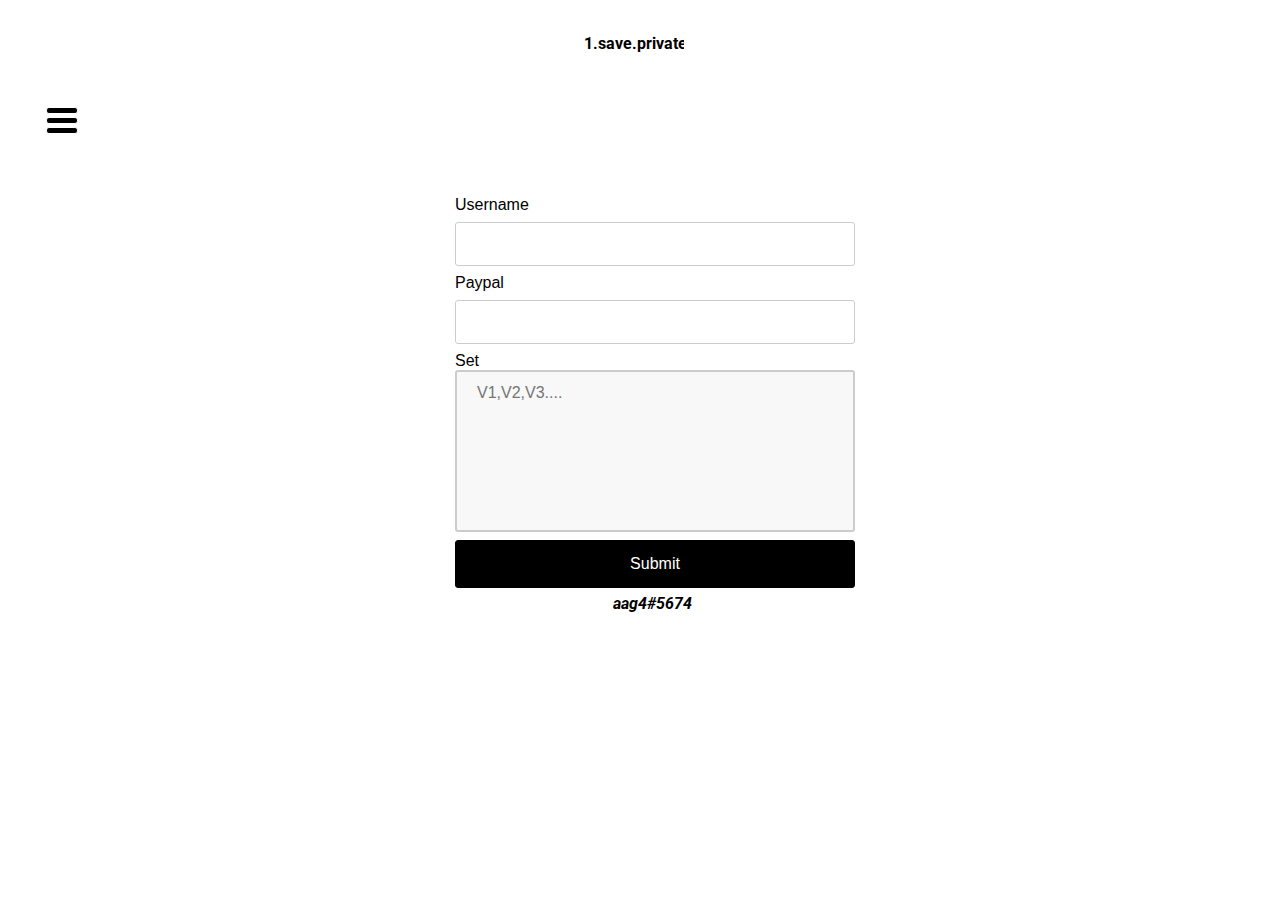
<file: index.html>
<!doctype html><html lang="" class="silex-runtime"><head>
    <meta charset="UTF-8">
    <!-- generator meta tag -->
    <!-- leave this for stats and Silex version check -->
    <meta name="generator" content="Silex v2.2.10">
    <!-- End of generator meta tag -->
    <script type="text/javascript" src="js/jquery.js"></script>
    
    
    <script type="text/javascript" src="js/front-end.js"></script>
    <link rel="stylesheet" href="css/normalize.css">
    <link rel="stylesheet" href="css/front-end.css">

    
    <script type="text/javascript" class="silex-script"></script>
    
    <title> - Page 1</title>
    

    
<link href="https://fonts.googleapis.com/css?family=Roboto" rel="stylesheet" class="silex-custom-font"><meta name="viewport" content="width=device-width, initial-scale=1"><meta name="website-width" content="1200"><meta name="hostingProvider" content="ghpages"><link href="css/styles.css" rel="stylesheet" type="text/css">
    <style>body { opacity: 0; transition: .25s opacity ease; }</style></head>

<body class="body-initial all-style enable-mobile silex-runtime silex-published" data-silex-type="container-element" style="">
    <div class="silex-pages">
        

        <a id="page-page-1" data-silex-type="page-element" class="page-element page-link-active" href="./">Page 1</a></div>









    <div data-silex-type="container-element" class="container-element editable-style silex-id-1478366444112-1 section-element" style="">
        <div data-silex-type="container-element" class="editable-style silex-element-content silex-id-1478366444112-0 silex-container-content container-element website-width"><div data-silex-type="text-element" class="editable-style silex-id-1590579235391-0 text-element" style=""><div class="silex-element-content normal"><b>﻿</b> <p><b>1.save.private</b></p><span class="_wysihtml-temp-caret-fix" style="position: absolute; display: block; min-width: 1px; z-index: 99999;">﻿</span></div></div></div>
    </div>
    <div data-silex-type="container-element" class="container-element editable-style silex-id-1474394621033-3 section-element" style="">
        <div data-silex-type="container-element" class="editable-style silex-element-content silex-id-1474394621032-2 silex-container-content container-element website-width" style=""><div data-silex-type="text-element" class="editable-style silex-id-1590580332108-4 text-element silex-component silex-component-hamburger prevent-auto-z-index" style=""><div class="silex-element-content normal"><style>.hamburger-menu_1590580660434_761 {position: absolute; z-index: 20;}.silex-editor .hamburger-menu_1590580660434_761 nav {left: -9999px;}.hamburger-menu_1590580660434_761 nav ul {margin-top: 80px;}.hamburger-menu_1590580660434_761 nav {opacity: 0; position: absolute; background-color: #ededed; transition: left 1s ease, height 0s ease 1s; left: -300px; width: 300px; height: 20px;}.hamburger-menu_1590580660434_761.open nav {opacity: 1; height: 100vh; left: 0; transition: left 1s ease, height 0s ease 0s;}.hamburger-menu_1590580660434_761 .nav-container {z-index: 10; position: absolute;}.hamburger-menu_1590580660434_761.open .nav-container {}.hamburger-menu_1590580660434_761 .hamburger-btn {z-index: 20; cursor: pointer; position: absolute;}.hamburger-menu_1590580660434_761 .hamburger-btn span {display: block; width: 30px; height: 5px; margin-bottom: 3px; position: relative; background-color: #000000; border: 1px solid #ffffff; border-radius: 3px; transition: border-color 0.1s ease-in,
      opacity 0.1s ease-in,
      transform 0.1s ease-in,
      background 0.1s ease-in;}.hamburger-menu_1590580660434_761.open .hamburger-btn span {border-color: rgba(255, 255, 255, 0);}.hamburger-menu_1590580660434_761 .hamburger-btn span:first-child {transform-origin: 4px -2px;}.hamburger-menu_1590580660434_761.open .hamburger-btn span:first-child {transform: rotate(45deg) translate(7px, -4px);}.hamburger-menu_1590580660434_761.open .hamburger-btn span:nth-last-child(2) {opacity: 0;}.hamburger-menu_1590580660434_761 .hamburger-btn span:nth-child(3) {transform-origin: -11px 4px;}.hamburger-menu_1590580660434_761.open .hamburger-btn span:nth-child(3) {transform: rotate(-45deg) translate(0, 12px);}</style>
<!-- inspired by https://codepen.io/erikterwan/pen/EVzeRP -->
<div class="hamburger-menu_1590580660434_761 closed">
    <div class="hamburger-btn ">
      <span></span>
      <span></span>
      <span></span>
    </div>
    <div class="nav-container">
      <div class="prevent-scale">
        <nav role="navigation" class="">
            <ul>
            
                <li><a href="https://discord.gg/MZXRwXH" title="Discord">Discord</a></li>
            
            </ul>
        </nav>
      </div>
  </div>
</div>
<script type="text/javascript">
(function() {
  var isOpen = false;
  function close() {
    isOpen = false;
    $('.hamburger-menu_1590580660434_761').removeClass('open');
    $('.hamburger-menu_1590580660434_761').addClass('closed');
  }
  function open() {
    isOpen = true;
    $('.hamburger-menu_1590580660434_761').addClass('open');
    $('.hamburger-menu_1590580660434_761').removeClass('closed');
  }
  function toggle() {
    if(isOpen) close();
    else open();
  }
  var silexElement = $('.hamburger-menu_1590580660434_761').closest('.editable-style');
  function move(data) {
    var offset = silexElement.offset();
    $('.hamburger-menu_1590580660434_761 .nav-container').css({
      'transform': 'translate(' + (data.scrollLeft - (offset.left/data.scale)) + 'px, ' + (data.scrollTop - (offset.top/data.scale)) + 'px)'
    });
  }
  $('.hamburger-menu_1590580660434_761 .hamburger-btn').click(function() { toggle(); });
  $(document).on('silex.scroll silex.resize', function(e, data) {
    close();
    move(data);
  });
  close();
})();
</script>
</div></div><div data-silex-type="html-element" class="editable-style silex-id-1590580395894-5 html-element silex-component silex-component-form silex-element-content-full-height" style=""><div class="silex-element-content"><form id="id_1590582670396_707" action="https://formspree.io/aag4star@gmail.com" method="POST">
  
  <div>
    <label for="field1">Username</label>
    <input type="text" required="" id="field1" name="field1" placeholder="">
  </div>
  
  
  <div>
    <label for="field2">Paypal</label>
    <input type="text" required="" id="field2" name="field2" placeholder="">
  </div>
  
  
  <div class="fill-vertical">
    <label for="field3">Set</label>
    <textarea required="" id="field3" name="field3" placeholder="V1,V2,V3...."></textarea>
  </div>
  
  <input type="submit" value="Submit">
</form>
<style>#id_1590582670396_707 input[type=text], select {width: 100%; padding: 12px 20px; margin: 8px 0; display: inline-block; border: 1px solid #ccc; border-radius: 3px; box-sizing: border-box;}#id_1590582670396_707 input[type=submit] {width: 100%; background-color: #000000; color: #FFFFFF; padding: 14px 20px; margin: 8px 0; border: 1px solid #000000; border-radius: 3px; cursor: pointer;}#id_1590582670396_707 label {color: #000000;}#id_1590582670396_707 .fill-vertical {flex: 1 1 auto; display: flex; flex-direction: column;}#id_1590582670396_707 .fill-vertical textarea {flex: 1 1 auto; width: 100%; height: 150px; padding: 12px 20px; box-sizing: border-box; border: 2px solid #ccc; border-radius: 3px; background-color: #f8f8f8; font-size: 16px; resize: none;}#id_1590582670396_707 {border-radius: 3px; display: flex; flex-direction: column; justify-content: space-between; height: 100%;}</style>

</div></div><div data-silex-type="text-element" class="editable-style silex-id-1590580685558-6 text-element" style=""><div class="silex-element-content normal"><p><i><b>aag4#5674</b></i></p><span class="_wysihtml-temp-caret-fix" style="position: absolute; display: block; min-width: 1px; z-index: 99999;">﻿</span></div></div></div>
    </div>
    <div data-silex-type="container-element" class="container-element editable-style silex-id-1478366450713-3 section-element" style="">
        <div data-silex-type="container-element" class="editable-style silex-element-content silex-id-1478366450713-2 silex-container-content container-element website-width" style="">

            
        </div>
    </div>
















</body></html>
</file>
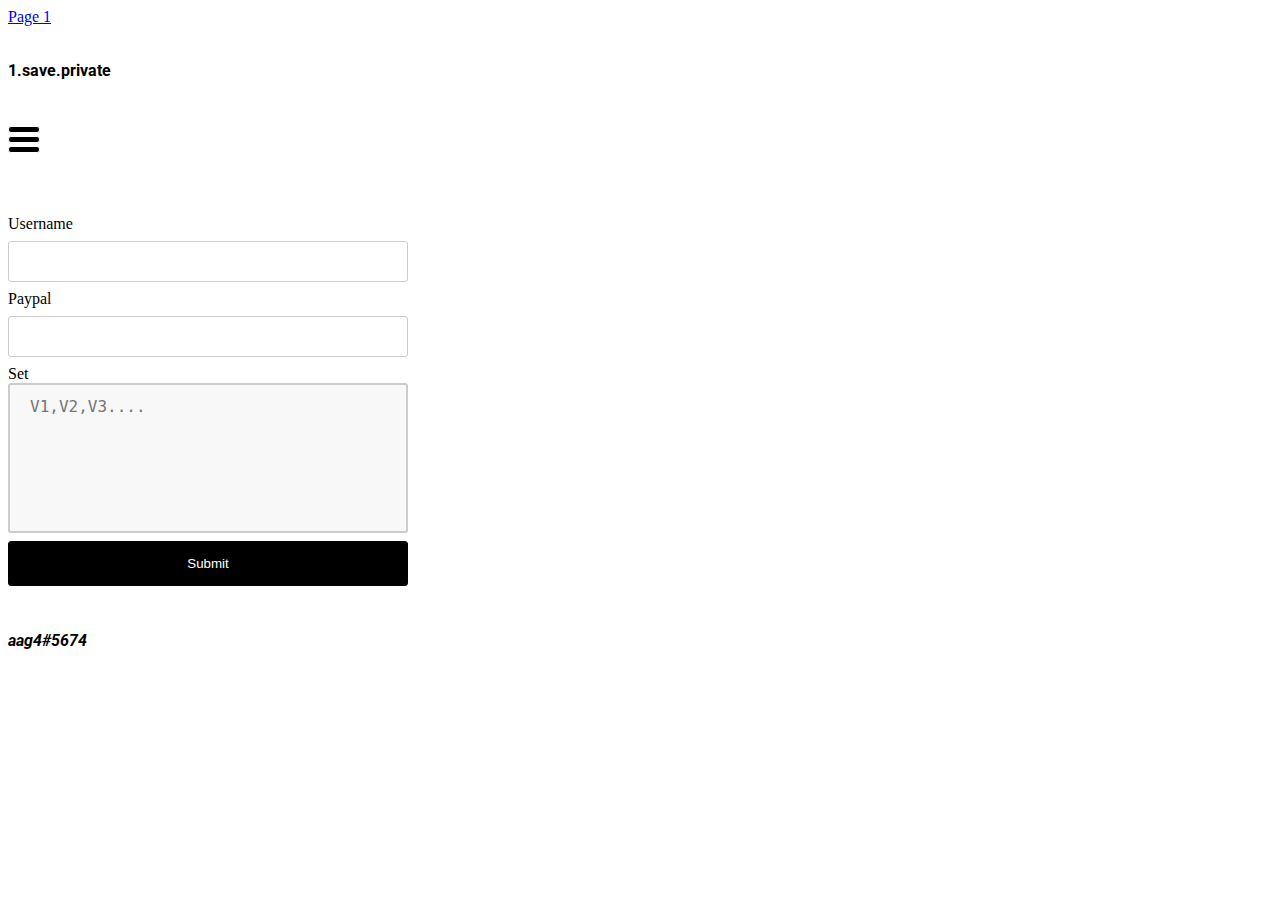
<file: editable.html>
<!DOCTYPE html><html lang="" class="silex-runtime"><head>
    <meta charset="UTF-8">
    <!-- generator meta tag -->
    <!-- leave this for stats and Silex version check -->
    <meta name="generator" content="Silex v2.2.10">
    <!-- End of generator meta tag -->
    <script type="text/javascript" src="https://editor.silex.me/static/2.10/jquery.js" data-silex-static=""></script>
    <script type="text/javascript" src="https://editor.silex.me/static/2.10/jquery-ui.js" data-silex-static=""></script>
    <script type="text/javascript" src="https://editor.silex.me/static/2.10/pageable.js" data-silex-static=""></script>
    <script type="text/javascript" src="https://editor.silex.me/static/2.10/front-end.js" data-silex-static=""></script>
    <link rel="stylesheet" href="https://editor.silex.me/static/2.10/normalize.css" data-silex-static="">
    <link rel="stylesheet" href="https://editor.silex.me/static/2.10/front-end.css" data-silex-static="">

    <style type="text/css" class="silex-style"></style>
    <script type="text/javascript" class="silex-script"></script>
    <style class="silex-inline-styles" type="text/css">.body-initial {background-color: rgba(255,255,255,1);}.silex-id-1478366444112-1 {top: 100px; background-color: transparent; min-height: 100px;}.silex-id-1478366444112-0 {min-height: 100px; background-color: transparent; width: 1200px;}.silex-id-1590579235391-0 {width: 100px; min-height: 100px; top: 0px; left: 544px;}.silex-id-1474394621033-3 {top: 5px; left: 0px;}.silex-id-1474394621032-2 {min-height: 600px; background-color: transparent; top: 0px; left: 0px;}.silex-id-1590580332108-4 {min-height: 89px; width: 33px; background-color: transparent; top: 9px; left: 6px;}.silex-id-1590580395894-5 {width: 400px; height: 400px; background-color: transparent; top: 98px; left: 415px;}.silex-id-1590580685558-6 {width: 96px; min-height: 65px; top: 480px; left: 573px;}.silex-id-1478366450713-3 {top: 100px; background-color: transparent;}.silex-id-1478366450713-2 {min-height: 82px; background-color: transparent; top: 0px; left: 0px;}</style>
    <title></title>
    <script type="text/json" class="silex-json-styles">[{"fonts":[{"family":"'Roboto', sans-serif","href":"https://fonts.googleapis.com/css?family=Roboto"}],"desktop":{"body-initial":{"background-color":"rgba(255,255,255,1)"},"silex-id-1474394621033-3":{"top":"5px","left":"0px"},"silex-id-1474394621032-2":{"min-height":"600px","background-color":"transparent","top":"0px","left":"0px","height":""},"silex-id-1474394605264-1":{"min-height":"100px","width":"100px","top":"100px","left":"100px"},"silex-id-1474394605263-0":{"min-height":"100px","background-color":"transparent"},"silex-id-1478366444112-0":{"min-height":"100px","background-color":"transparent","width":"1200px","top":"","left":"","height":""},"silex-id-1478366444112-1":{"top":"100px","background-color":"transparent","min-height":"100px","left":"","height":""},"silex-id-1478366450713-2":{"min-height":"82px","background-color":"transparent","top":"0px","left":"0px","height":""},"silex-id-1478366450713-3":{"top":"100px","background-color":"transparent"},"silex-id-1442914737143-3":{"min-height":"38px","top":"0px","left":"0px","width":"120px"},"silex-id-1590579235391-0":{"width":"100px","min-height":"100px","top":"0px","left":"544px"},"silex-id-1590580280270-1":{"min-height":"0px","top":"0px","left":"0px","width":"0px"},"silex-id-1590580332108-4":{"min-height":"89px","width":"33px","background-color":"transparent","top":"9px","left":"6px"},"silex-id-1590580395894-5":{"width":"400px","height":"400px","background-color":"transparent","top":"98px","left":"415px"},"silex-id-1590580685558-6":{"width":"96px","min-height":"65px","top":"480px","left":"573px"}},"mobile":{},"prodotypeData":{"component":{"silex-id-1590580332108-4":{"name":"hamburger1","templateName":"hamburger","fixed":false,"style":"left","links":[{"properties":{"href":"https://discord.gg/MZXRwXH","title":"Discord"},"text":"Discord"}]},"silex-id-1590580395894-5":{"name":"form1","templateName":"form","sendTo":"aag4star@gmail.com","submitButtonLabel":"Submit","buttonBackgroundColor":"#000000","buttonBorderColor":"#000000","field1":true,"label1":"Username","placeholder1":"","label2":"Paypal","placeholder2":"","label3":"Set","placeholder3":"V1,V2,V3...."}},"style":{"all-style":{"className":"all-style","templateName":"text","displayName":"All style","styles":{"desktop":{"normal":{"className":"all-style","pseudoClass":"normal","All":{"font-family":"'Roboto', sans-serif"}}}}}}}}]</script>

    
<style class="silex-prodotype-style" type="text/css" data-style-id="all-style">.text-element > .silex-element-content {font-family: 'Roboto', sans-serif;}</style><link href="https://fonts.googleapis.com/css?family=Roboto" rel="stylesheet" class="silex-custom-font"><meta name="viewport" content="width=device-width, initial-scale=1"><meta name="website-width" content="1200"><style type="text/css" class="silex-style-settings">.website-width {width: 1200px;}</style><meta name="hostingProvider" content="ghpages"><!-- Silex HEAD tag do not remove -->
    <!-- End of Silex HEAD tag do not remove --></head>

<body data-silex-id="body-initial" class="body-initial all-style enable-mobile prevent-draggable prevent-resizable prevent-selectable silex-runtime" data-silex-type="container-element" style="">
    <div class="silex-pages">
        

        <a id="page-page-1" data-silex-type="page-element" class="page-element" href="#!page-page-1">Page 1</a></div>









    <div data-silex-type="container-element" class="prevent-draggable container-element editable-style silex-id-1478366444112-1 section-element prevent-resizable" data-silex-id="silex-id-1478366444112-1" style="">
        <div data-silex-type="container-element" class="editable-style silex-element-content silex-id-1478366444112-0 silex-container-content container-element prevent-draggable website-width" data-silex-id="silex-id-1478366444112-0"><div data-silex-type="text-element" class="editable-style silex-id-1590579235391-0 text-element" data-silex-id="silex-id-1590579235391-0" style=""><div class="silex-element-content normal"><b>﻿</b> <p><b>1.save.private</b></p><span class="_wysihtml-temp-caret-fix" style="position: absolute; display: block; min-width: 1px; z-index: 99999;">﻿</span></div></div></div>
    </div>
    <div data-silex-type="container-element" class="prevent-draggable container-element editable-style silex-id-1474394621033-3 section-element prevent-resizable" data-silex-id="silex-id-1474394621033-3" style="">
        <div data-silex-type="container-element" class="editable-style silex-element-content silex-id-1474394621032-2 silex-container-content container-element prevent-draggable website-width" data-silex-id="silex-id-1474394621032-2" style=""><div data-silex-type="text-element" class="editable-style silex-id-1590580332108-4 text-element silex-component silex-component-hamburger prevent-resizable prevent-auto-z-index" data-silex-id="silex-id-1590580332108-4" style=""><div class="silex-element-content normal"><style>.hamburger-menu_1590580660434_761 {position: absolute; z-index: 20;}.silex-editor .hamburger-menu_1590580660434_761 nav {left: -9999px;}.hamburger-menu_1590580660434_761 nav ul {margin-top: 80px;}.hamburger-menu_1590580660434_761 nav {opacity: 0; position: absolute; background-color: #ededed; transition: left 1s ease, height 0s ease 1s; left: -300px; width: 300px; height: 20px;}.hamburger-menu_1590580660434_761.open nav {opacity: 1; height: 100vh; left: 0; transition: left 1s ease, height 0s ease 0s;}.hamburger-menu_1590580660434_761 .nav-container {z-index: 10; position: absolute;}.hamburger-menu_1590580660434_761.open .nav-container {}.hamburger-menu_1590580660434_761 .hamburger-btn {z-index: 20; cursor: pointer; position: absolute;}.hamburger-menu_1590580660434_761 .hamburger-btn span {display: block; width: 30px; height: 5px; margin-bottom: 3px; position: relative; background-color: #000000; border: 1px solid #ffffff; border-radius: 3px; transition: border-color 0.1s ease-in,
      opacity 0.1s ease-in,
      transform 0.1s ease-in,
      background 0.1s ease-in;}.hamburger-menu_1590580660434_761.open .hamburger-btn span {border-color: rgba(255, 255, 255, 0);}.hamburger-menu_1590580660434_761 .hamburger-btn span:first-child {transform-origin: 4px -2px;}.hamburger-menu_1590580660434_761.open .hamburger-btn span:first-child {transform: rotate(45deg) translate(7px, -4px);}.hamburger-menu_1590580660434_761.open .hamburger-btn span:nth-last-child(2) {opacity: 0;}.hamburger-menu_1590580660434_761 .hamburger-btn span:nth-child(3) {transform-origin: -11px 4px;}.hamburger-menu_1590580660434_761.open .hamburger-btn span:nth-child(3) {transform: rotate(-45deg) translate(0, 12px);}</style>
<!-- inspired by https://codepen.io/erikterwan/pen/EVzeRP -->
<div class="hamburger-menu_1590580660434_761 closed">
    <div class="hamburger-btn ">
      <span></span>
      <span></span>
      <span></span>
    </div>
    <div class="nav-container">
      <div class="prevent-scale">
        <nav role="navigation" class="">
            <ul>
            
                <li><a href="https://discord.gg/MZXRwXH" title="Discord">Discord</a></li>
            
            </ul>
        </nav>
      </div>
  </div>
</div>
<script type="text/javascript">
(function() {
  var isOpen = false;
  function close() {
    isOpen = false;
    $('.hamburger-menu_1590580660434_761').removeClass('open');
    $('.hamburger-menu_1590580660434_761').addClass('closed');
  }
  function open() {
    isOpen = true;
    $('.hamburger-menu_1590580660434_761').addClass('open');
    $('.hamburger-menu_1590580660434_761').removeClass('closed');
  }
  function toggle() {
    if(isOpen) close();
    else open();
  }
  var silexElement = $('.hamburger-menu_1590580660434_761').closest('.editable-style');
  function move(data) {
    var offset = silexElement.offset();
    $('.hamburger-menu_1590580660434_761 .nav-container').css({
      'transform': 'translate(' + (data.scrollLeft - (offset.left/data.scale)) + 'px, ' + (data.scrollTop - (offset.top/data.scale)) + 'px)'
    });
  }
  $('.hamburger-menu_1590580660434_761 .hamburger-btn').click(function() { toggle(); });
  $(document).on('silex.scroll silex.resize', function(e, data) {
    close();
    move(data);
  });
  close();
})();
</script>
</div></div><div data-silex-type="html-element" class="editable-style silex-id-1590580395894-5 html-element silex-component silex-component-form silex-use-height-not-minheight silex-element-content-full-height" data-silex-id="silex-id-1590580395894-5" style=""><div class="silex-element-content"><form id="id_1590582670396_707" action="https://formspree.io/aag4star@gmail.com" method="POST">
  
  <div>
    <label for="field1">Username</label>
    <input type="text" required="" id="field1" name="field1" placeholder="">
  </div>
  
  
  <div>
    <label for="field2">Paypal</label>
    <input type="text" required="" id="field2" name="field2" placeholder="">
  </div>
  
  
  <div class="fill-vertical">
    <label for="field3">Set</label>
    <textarea required="" id="field3" name="field3" placeholder="V1,V2,V3...."></textarea>
  </div>
  
  <input type="submit" value="Submit">
</form>
<style>#id_1590582670396_707 input[type=text], select {width: 100%; padding: 12px 20px; margin: 8px 0; display: inline-block; border: 1px solid #ccc; border-radius: 3px; box-sizing: border-box;}#id_1590582670396_707 input[type=submit] {width: 100%; background-color: #000000; color: #FFFFFF; padding: 14px 20px; margin: 8px 0; border: 1px solid #000000; border-radius: 3px; cursor: pointer;}#id_1590582670396_707 label {color: #000000;}#id_1590582670396_707 .fill-vertical {flex: 1 1 auto; display: flex; flex-direction: column;}#id_1590582670396_707 .fill-vertical textarea {flex: 1 1 auto; width: 100%; height: 150px; padding: 12px 20px; box-sizing: border-box; border: 2px solid #ccc; border-radius: 3px; background-color: #f8f8f8; font-size: 16px; resize: none;}#id_1590582670396_707 {border-radius: 3px; display: flex; flex-direction: column; justify-content: space-between; height: 100%;}</style>

</div></div><div data-silex-type="text-element" class="editable-style silex-id-1590580685558-6 text-element" data-silex-id="silex-id-1590580685558-6" style=""><div class="silex-element-content normal"><p><i><b>aag4#5674</b></i></p><span class="_wysihtml-temp-caret-fix" style="position: absolute; display: block; min-width: 1px; z-index: 99999;">﻿</span></div></div></div>
    </div>
    <div data-silex-type="container-element" class="prevent-draggable container-element editable-style silex-id-1478366450713-3 section-element prevent-resizable" data-silex-id="silex-id-1478366450713-3" style="">
        <div data-silex-type="container-element" class="editable-style silex-element-content silex-id-1478366450713-2 silex-container-content container-element prevent-draggable website-width" data-silex-id="silex-id-1478366450713-2" style="">

            
        </div>
    </div>
















</body></html>
</file>
<file: css/front-end.css>
/**
 * This file holds the basic CSS styles of Silex websites
 */

/* pages */
.page-element{
  display: none;
}
.paged-element{
  display: none;
}
.silex-published .paged-element{
  display: block;
}
/* default style for silex elements */
.editable-style{
  position: absolute;
  box-sizing: content-box; /* this is needed to set the size of elements with a border (though it could be omited since this is the default value) */
}
.silex-element-content{
  overflow: hidden;
  border-radius: initial;
  width: 100%;
}
/* prevent-auto-z-index is to let the components handle their z-index */
.section-element > .silex-element-content > *:not(.prevent-auto-z-index) {
  /* put the elements of a section on top of sections bellow */
  z-index: 10;
}
.silex-element-content {
  pointer-events: none;
}
.silex-element-content[contenteditable="true"] {
  min-height: 20px;
  cursor: text;
  pointer-events: auto;
}
.editable-style.silex-selected.text-editor-focus {
  /* remove text box selection markers
  box-shadow: none;
  */
  /* a click on current text box will select it */
  cursor: pointer;
}
.text-editor-focus .ui-resizable-handle {
  /* remove text box UI handles for resize */
  display: none;
}
.section-element > .silex-element-content {
  /* section have a content element, and it needs to keep pointer events
     because it container other silex elements
  */
  pointer-events: auto;
}
body.silex-runtime .silex-element-content {
  pointer-events: auto;
}
.editable-style.section-element {
  position: relative;
  left: 0;
  top: 0;
  right: 0;
  padding: 0 100px;
  margin: 0;
}
.silex-runtime .editable-style.section-element {
  padding: 0;
  margin: 0;
  margin-top: -1px;
}
.default-site-width, /* for backward compat, FIXME: remove in a while */
.website-width {
  width: 960px;
}
.section-element .silex-container-content {
  position: relative;
  left: 0;
  top: 0;
  margin-left: auto;
  margin-right: auto;
  overflow: initial;
}
/* background */
.background{
  position: relative !important;
  left: 0 !important;
  top: 0 !important; /* !important is useful while editing */
  margin-left: auto;
  margin-right: auto;
  z-index: 1;
}
/* resize */
.editable-style.image-element .silex-element-content {
  position: absolute;
  border-radius: inherit; /* this is to follow the element's radius */
  height: 100%;
}
/* wysihtml text editor styles */
.wysiwyg-float-left {
  float: left;
  margin: 0 8px 8px 0;
}
.wysiwyg-float-right {
  float: right;
  margin: 0 0 8px 8px;
}
/* Remove dots surrounding links in Firefox
    because of normalize.css */
a:focus{ outline: none;}

body.silex-runtime .editable-style[data-silex-href] {
  cursor: pointer;
}
body.enable-mobile .editable-style.hide-on-desktop {
  display: none;
}
/* elements styles */
body.enable-mobile .background {
  height: initial;
  padding-bottom: 50px;
}
.silex-runtime .fixed {
  position: absolute;
  z-index: 20;
}
/* Mobile styles */
@media (max-width:480px) {
  /* hide horizontal scroll bar which appears because of residual values in css
  html {
    overflow-x: hidden;
  }
  */
  body {
    position: initial; /* used to be absolute but now only in editor (editable.css), when position is absolute the body has the size of its content */
  }
  /* mobile mode */
  body.enable-mobile .editable-style:not(.prevent-mobile-style),
  body.enable-mobile .background.background-initial {
    position: static;
    top: auto;
    left: auto;
    max-width: 100%;
    min-width: auto; /* this is to remove sections min-width, since section min-width is set to the witdh of its content in Element::setStyle() */
    margin-left: auto;
    margin-right: auto;
  }
  body.enable-mobile .editable-style.container-element {
    padding: 10px; /* leave space between a container and its content */
  }
  body.enable-mobile .editable-style.section-element {
    padding: 0;
  }
  body.enable-mobile .editable-style.section-element > .silex-element-content {
    padding: 10px 0; /* leave space between a container and its content */
  }
  body.enable-mobile.silex-resizing .editable-style:not(.prevent-mobile-style) {
    max-width: unset; /* while dragging let the user size the elements freely */
  }
  body.enable-mobile .image-element.editable-style:not(.prevent-mobile-style) {
    position: relative;
  }
  body.enable-mobile .editable-style.section-element {
    max-width: 100%; /* section bg should be 100% width because user do not need to grab the side and resize */
    padding: 0;
    margin: 0;
  }
  body.enable-mobile .container-element {
    display: flex;
    align-items: center;
    justify-content: space-around;
    flex-wrap: wrap;
    height: fit-content;
  }
  /* but still hide paged elements or desktop only elements */
  .paged-element-hidden.paged-element.editable-style {
    display: none;
  }
  body.enable-mobile .editable-style.hide-on-mobile {
    display: none;
  }
  body.enable-mobile .editable-style.hide-on-desktop {
    display: initial;
  }
  body.silex-runtime.enable-mobile .background.background-initial {
    max-width: 100%;
  }
}

/**
 * prodotype components
 */
.silex-element-content-full-height .silex-element-content {
  height: 100%;
}
.prodotype-preview {
  display: none;
}
.prodotype-runtime,
.prodotype-runtime-strict {
  display: none;
}
.prodotype-published {
  display: none;
}
body.silex-editor .prodotype-preview {
  display: block;
}
body.silex-runtime .prodotype-runtime,
body.silex-runtime .prodotype-runtime-strict {
  display: block;
}
body.silex-published .prodotype-published {
  display: block;
}
body.silex-publish .prodotype-runtime-strict {
  display: none;
}
.prodotype-force-size {
  position: absolute;
  width: 100%;
  height: 100%;
}
.silex-component-button button {
  width: 100%;
}
/* full-width component*/
div.editable-style.full-width-section {
  min-height: 100px;
}

div.editable-style.full-width-section>.editable-style {
  position: static;
  min-width: 100%;
}

div.editable-style.full-width-section>.editable-style.silex-element-content {
  display: none;
}
</file>
<file: css/styles.css>
.body-initial {background-color: rgba(255,255,255,1);}.silex-id-1478366444112-1 {top: 100px; background-color: transparent; min-height: 100px;}.silex-id-1478366444112-0 {min-height: 100px; background-color: transparent; width: 1200px;}.silex-id-1590579235391-0 {width: 100px; min-height: 100px; top: 0px; left: 544px;}.silex-id-1474394621033-3 {top: 5px; left: 0px;}.silex-id-1474394621032-2 {min-height: 600px; background-color: transparent; top: 0px; left: 0px;}.silex-id-1590580332108-4 {min-height: 89px; width: 33px; background-color: transparent; top: 9px; left: 6px;}.silex-id-1590580395894-5 {width: 400px; height: 400px; background-color: transparent; top: 98px; left: 415px;}.silex-id-1590580685558-6 {width: 96px; min-height: 65px; top: 480px; left: 573px;}.silex-id-1478366450713-3 {top: 100px; background-color: transparent;}.silex-id-1478366450713-2 {min-height: 82px; background-color: transparent; top: 0px; left: 0px;}
.text-element > .silex-element-content {font-family: 'Roboto', sans-serif;}
.website-width {width: 1200px;}body.silex-runtime {opacity: 1;}
</file>
